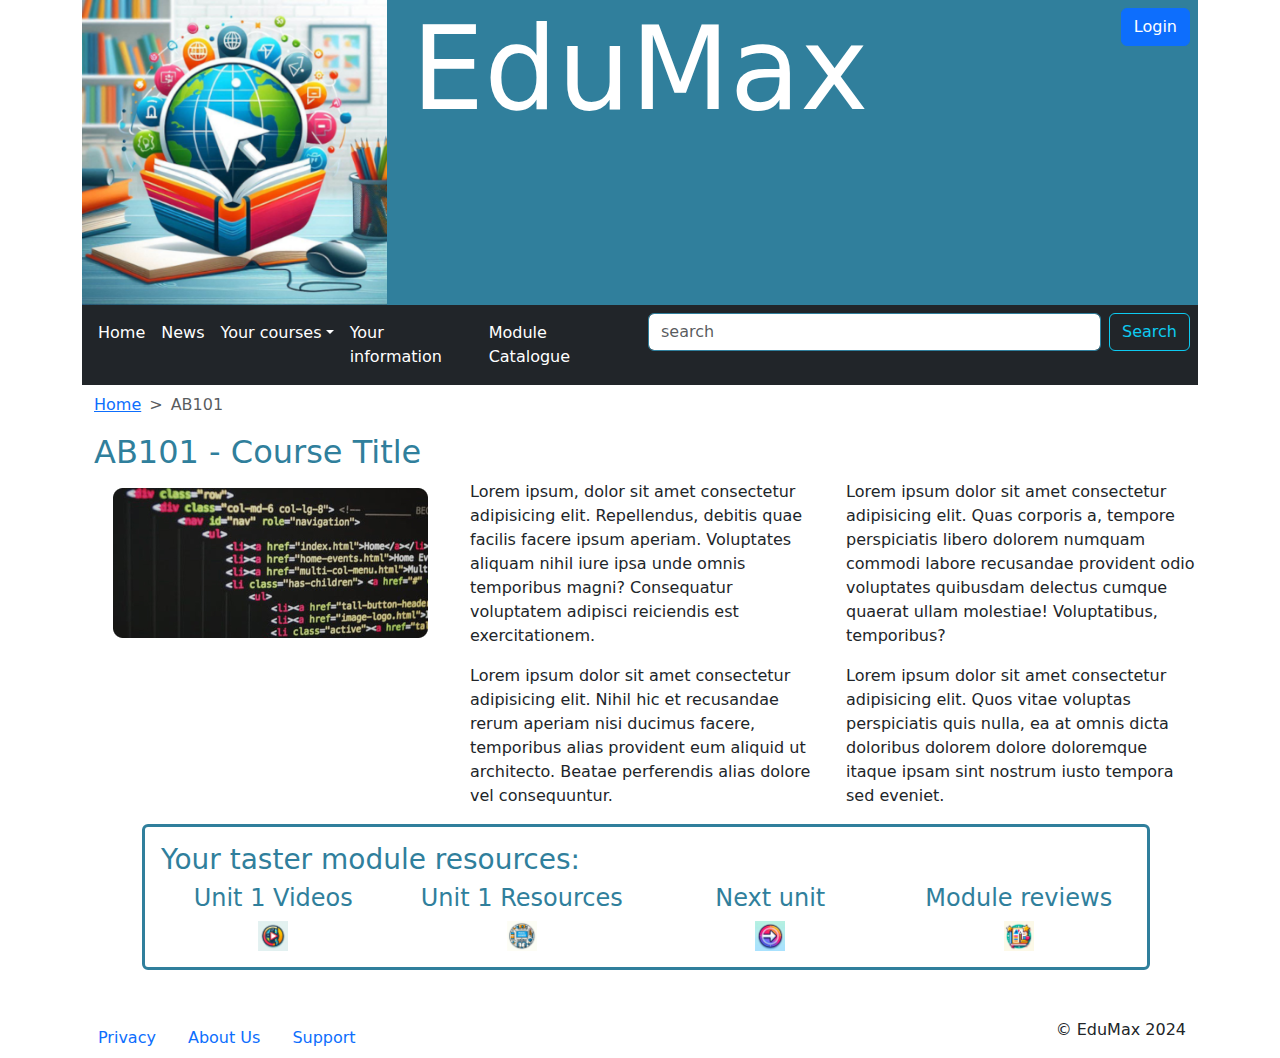
<file: EduMax/index.html>
<!DOCTYPE html>
<html lang="en">
<head>
    <title>EduMax - AB101</title><!-- Edit for each new page created from this template -->
    <meta name="author" content="TM252 Module Team"><!-- TO DO: CHANGE TO YOUR OUCU -->
    <meta name="description" content="An online learning resource by students for students">
    <meta http-equiv="Content-Type" content="text/html; charset=UTF-8">
    <meta name="viewport" content="width=device-width, initial-scale=1.0">
    <link rel="stylesheet" href="../css/bootstrap.min.css"><!-- Bootstrap stylesheet -->
    <link rel="stylesheet" href="../css/custom.css"><!-- Custom stylesheet - linked after Bootstrap so that entries here take precedence and override Bootstrap's style -->
</head>
<body>
    <!-- Fixed-width container. This container's max-width will change at different breakpoints -->
    <div class="container">
        <header class="header">
            <!--header content to go here-->
            <!-- Row 1 -->
            <div class="row">
                <div class="col">
                    <!-- logo -->
                    <img src="../images/EduMax_logo.png" alt="EduMax logo" class="img-fluid">
                </div>
                <div class="col">
                    <!-- site name -->
                    <h1 class="header">EduMax</h1>
                </div>
                <div class="col text-end">
                    <!-- login button -->
                    <a class="btn btn-primary m-2" href="./placeholder.html" role="button">Login</a>
                </div>
            </div>
            <!-- Row 2 -->
            <div class="row g-0 bg-dark">
                <div class="col">
                    <nav class="navbar navbar-expand-lg p-2" data-bs-theme="dark">
                        <button class="navbar-toggler" type="button" data-bs-toggle="collapse" data-bs-target="#navbarNavDropdown" aria-controls="navbarNavDropdown" aria-expanded="false" aria-label="Toggle navigation">
                            <span class="navbar-toggler-icon"></span>
                        </button>
                        <div class="collapse navbar-collapse" id="navbarNavDropdown">
                            <ul class="navbar-nav">
                            <!-- main navigation -->
                                <li class="nav-item">
                                    <a class="nav-link" href="./placeholder.html">Home</a>
                                </li>
                                <li class="nav-item">
                                    <a class="nav-link" href="./placeholder.html">News</a>
                                </li>
                                <li class="nav-item dropdown">
                                    <a class="nav-link dropdown-toggle" href="#" role="button" data-bs-toggle="dropdown" aria-expanded="false">Your courses</a>
                                    <ul class="dropdown-menu">
                                        <li><a class="dropdown-item" href="#">AB101</a></li>
                                    </ul>    
                                </li>
                                <li class="nav-item">
                                    <a class="nav-link" href="./placeholder.html">Your information</a>
                                </li>
                                <li class="nav-item">
                                    <a class="nav-link" href="./placeholder.html">Module Catalogue</a>
                                </li>
                            </ul>
                        </div>
                    </nav>
                </div>
                <div class="col">
                    <!-- search box -->
                    <form class="d-flex p-2" role="search">
                        <input class="form-control me-2" type="search" placeholder="search" aria-label="search">
                        <button class="btn btn-outline-info" type="submit">Search</button>
                    </form>
                </div>
            </div>
        </header>
        <!-- Row 3 -->
        <div class="row mt-2 ms-0">
            <div class="col">
                <nav style="--bs-breadcrumb-divider: '>';" aria-label="breadcrumb">
                    <!-- breadcrumbs -->
                    <ol class="breadcrumb">
                        <li class="breadcrumb-item"><a href="./placeholder.html">Home</a></li>
                        <li class="breadcrumb-item active" aria-current="page">AB101</li>
                    </ol>
                </nav>
            </div>
        </div>
        <main>
            <!-- page-specific content in sections -->
            <!-- Row 4 -->
            <div class="row ms-0">
                <div class="container">
                    <section>
                        <div class="row">
                            <h2>AB101 - Course Title</h2>
                        </div>
                        <div class="row">
                            <div class="col-md-4 mt-2 mb-2 text-center">
                                <img src="../images/ab101.png" class="img-fluid" alt="">
                            </div>
                            <div class="col-md-4">
                                <p>Lorem ipsum, dolor sit amet consectetur adipisicing elit. Repellendus, debitis quae facilis facere ipsum aperiam. Voluptates aliquam nihil iure ipsa unde omnis temporibus magni? Consequatur voluptatem adipisci reiciendis est exercitationem.</p>
                                <p>Lorem ipsum dolor sit amet consectetur adipisicing elit. Nihil hic et recusandae rerum aperiam nisi ducimus facere, temporibus alias provident eum aliquid ut architecto. Beatae perferendis alias dolore vel consequuntur.</p>
                            </div>
                            <div class="col">
                                <p>Lorem ipsum dolor sit amet consectetur adipisicing elit. Quas corporis a, tempore perspiciatis libero dolorem numquam commodi labore recusandae provident odio voluptates quibusdam delectus cumque quaerat ullam molestiae! Voluptatibus, temporibus?</p>
                                <p>Lorem ipsum dolor sit amet consectetur adipisicing elit. Quos vitae voluptas perspiciatis quis nulla, ea at omnis dicta doloribus dolorem dolore doloremque itaque ipsam sint nostrum iusto tempora sed eveniet.</p>
                            </div>
                        </div>
                    </section>
                    <section>
                        <div class="col ms-5 me-5 mb-5 p-3 border border-2 border-info rounded-start rounded-end">
                        <div class="row">
                            <h3>Your taster module resources:</h3>
                        </div>
                        <div class="row text-center">
                            <div class="col">
                                <h4>Unit 1 Videos</h4>
                                <a href="./placeholder.html"><img src="../images/video.png" class="img" alt=""></a>
                            </div>
                            <div class="col">
                                <h4>Unit 1 Resources</h4>
                                <a href="./placeholder.html"><img src="../images/resources.png" class="img" alt=""></a>
                            </div>
                            <div class="col">
                                <h4>Next unit</h4>                                
                                <a href="./placeholder.html"><img src="../images/nextunit.png" class="img" alt=""></a>
                            </div>
                            <div class="col">
                                <h4>Module reviews</h4>
                                <a href="./placeholder.html"><img src="../images/reviews.png" class="img" alt=""></a>
                            </div>
                        </div>
                        </div>
                    </section>
                </div>
            </div>
        </main>
        <footer>
            <!-- Row 5 -->
            <div class="row me-0">
                <div class="col">
                    <nav class="nav">
                        <!-- secondary navigation to go here -->
                        <a class="nav-link" href="./placeholder.html">Privacy</a>
                        <a class="nav-link" href="./placeholder.html">About Us</a>
                        <a class="nav-link" href="./placeholder.html">Support</a>
                    </nav>
                </div>
                <div class="col text-end">
                    <!-- copyright notice -->
                    <p>&copy; EduMax 2024</p>
                </div>
            </div>
        </footer>
    </div>
    <!-- Bootstrap JavaScript -->
    <script src="../js/bootstrap.min.js"></script><!-- Basic -->
    <script src="../js/bootstrap.bundle.min.js"></script><!-- Extras e.g. dropdown menus -->
</body>
</html>
</file>
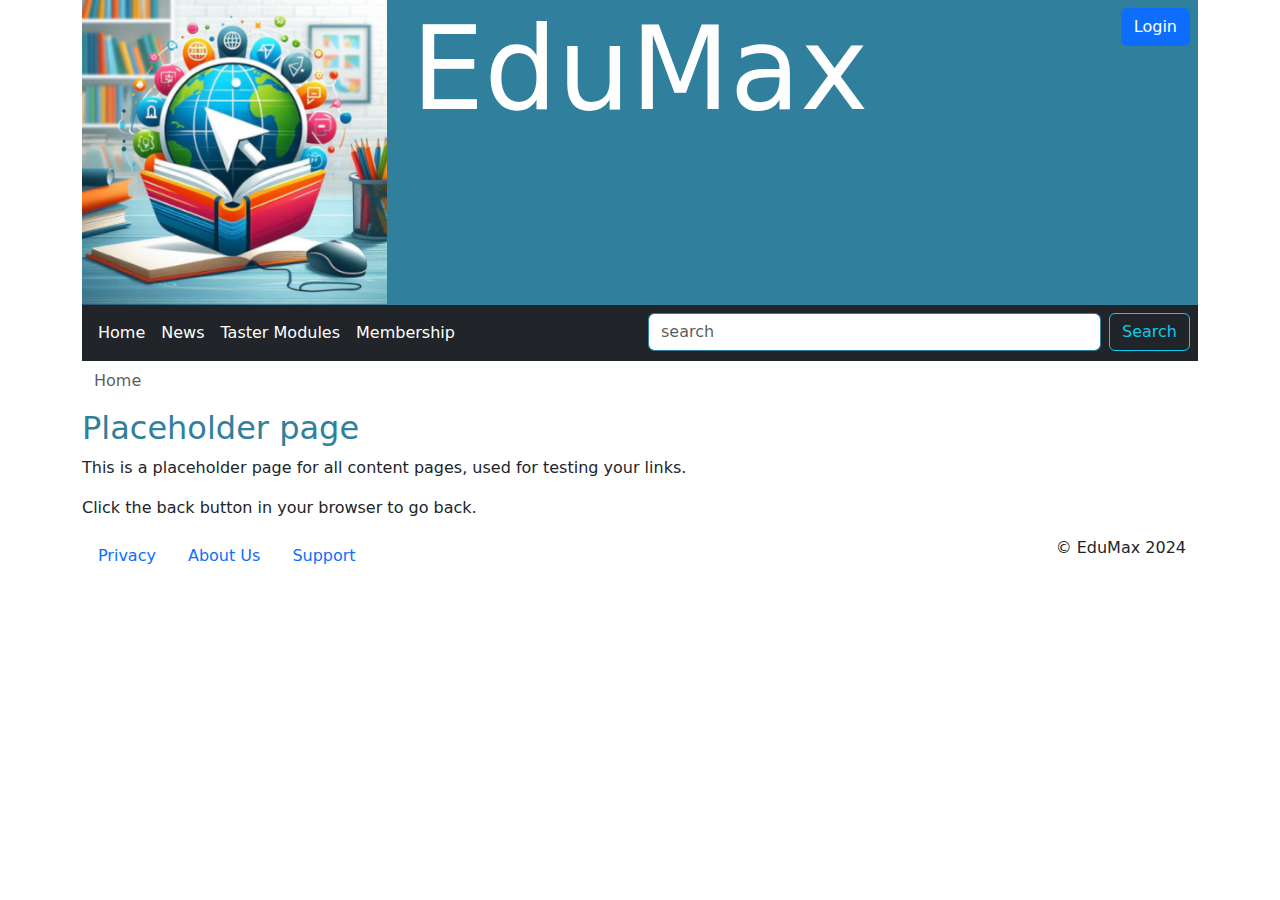
<file: placeholder.html>
<!DOCTYPE html>
<html lang="en">
<head>
    <title>EduMax - template</title><!-- Edit for each new page created from this template -->
    <meta name="author" content="TM252 Module Team">
    <meta name="description" content="An online learning resource by students for students">
    <meta http-equiv="Content-Type" content="text/html; charset=UTF-8">
    <meta name="viewport" content="width=device-width, initial-scale=1.0">
    <link rel="stylesheet" href="../css/bootstrap.min.css"><!-- Bootstrap stylesheet -->
    <link rel="stylesheet" href="../css/custom.css"><!-- Custom stylesheet - linked after Bootstrap so that entries here take precedence and override Bootstrap's style -->
</head>
<body>
    <!-- Fixed-width container. This container's max-width will change at different breakpoints -->
    <div class="container">
        <header class="header">
            <!--header content to go here-->
            <!-- Row 1 -->
            <div class="row">
                <div class="col">
                    <!-- logo -->
                    <img src="../images/EduMax_logo.png" alt="EduMax logo" class="img-fluid">
                </div>
                <div class="col">
                    <!-- site name -->
                    <h1 class="header">EduMax</h1>
                </div>
                <div class="col text-end">
                    <!-- login button -->
                    <a class="btn btn-primary m-2" href="./registration.html" role="button">Login</a>
                </div>
            </div>
            <!-- Row 2 -->
            <div class="row g-0 bg-dark">
                <div class="col">
                    <nav class="navbar navbar-expand-lg p-2" data-bs-theme="dark">
                        <button class="navbar-toggler" type="button" data-bs-toggle="collapse" data-bs-target="#navbarNav" aria-controls="navbarNav" aria-expanded="false" aria-label="Toggle navigation">
                            <span class="navbar-toggler-icon"></span>
                        </button>
                        <div class="collapse navbar-collapse" id="navbarNav">
                            <div class="navbar-nav">
                            <!-- primary navigation -->
                                <a class="nav-link" href="../index.html">Home</a>
                                <a class="nav-link" href="./placeholder.html">News</a>
                                <a class="nav-link" href="./placeholder.html">Taster Modules</a>
                                <a class="nav-link" href="./placeholder.html">Membership</a>
                            </div>
                        </div>
                    </nav>
                </div>
                <div class="col">
                    <!-- search box -->
                    <form class="d-flex p-2" role="search">
                        <input class="form-control me-2" type="search" placeholder="search" aria-label="search">
                        <button class="btn btn-outline-info" type="submit">Search</button>
                    </form>
                </div>
            </div>
        </header>
        <!-- Row 3 -->
        <div class="row mt-2 ms-0">
            <div class="col">
                <nav style="--bs-breadcrumb-divider: '>';" aria-label="breadcrumb">
                    <!-- breadcrumbs -->
                    <ol class="breadcrumb">
                        <li class="breadcrumb-item active" aria-current="page">Home</li>
                    </ol>
                </nav>
            </div>
        </div>
		<!-- page-specific content in sections -->
        <main>
            <!-- Row 4 -->
            <div class="row">
                <div class="container col">
                    <section>
						<h2>Placeholder page</h2>
                        <p>This is a placeholder page for all content pages, used for testing your links.</p>
                        <p>Click the back button in your browser to go back.</p>
                    </section>
                </div>
            </div>
        </main>
        <footer>
            <!-- Row 5 -->
            <div class="row me-0">
                <div class="col">
                    <nav class="nav">
                        <!-- secondary navigation to go here -->
                        <a class="nav-link" href="./placeholder.html">Privacy</a>
                        <a class="nav-link" href="./placeholder.html">About Us</a>
                        <a class="nav-link" href="./placeholder.html">Support</a>
                    </nav>
                </div>
                <div class="col text-end">
                    <!-- copyright notice -->
                    <p>&copy; EduMax 2024</p>
                </div>
            </div>
        </footer>
    </div>
    <script src="../js/bootstrap.min.js"></script><!-- Bootstrap JavaScript -->
</body>
</html>
</file>
<file: css/custom.css>
/* 

Title: custom.css 
Description: TMA01 - aba101 website mitigations changes to comply with WCAG 2.2 1.4.3 and 2.4.7 standards.
Author: Paul Sanz - E5066358
Module : TM252-25B 
Date: 16th April 2025

 */

:root {
    --primary-text: #FFFFFF;
    --primary-bg: #307F9C; 
    --focus-color: #ffc107; /* yellow */
    --focus-thickness: 3px;
    --focus-offset: 2px;
    --header-text: #307F9C; /* conrast improvement */
    --bs-border-color: #307F9C;
}

.header {
    background-color: var(--primary-bg);
    color: var(--primary-text);
}

h1.header {
    font-size: 9vw;
}

form.register {
    border: 1px solid var(--primary-bg); /* Consistent color */
    background-color: lightgrey;
    border-radius: 15px;
    padding: 15px;
}

.img {
    width: 30px;
    height: 30px;
}

.img:hover {
    width: 125px;
    height: 125px;
}

/* WCAG 2.2 1.4.3 conrast improvement  */

h2, h3, h4 {
   color: var(--header-text) 
}

.navbar-nav .nav-link {
    color: var(--primary-text); /*force nav link text color = white over lightgray for increased contrast with BG*/
    
}

/* Improved Focus Indicator (WCAG 2.2 2.4.7) */
:focus-visible {
    outline: var(--focus-thickness) solid var(--focus-color) !important;
    outline-offset: var(--focus-offset) !important;
    box-shadow: 0 0 0 var(--focus-thickness) #ffffff,
                0 0 0 calc(var(--focus-thickness) * 2) var(--focus-color);
    border-radius: 5px;
    clip-path: none !important;
    overflow: visible !important;
}

.img-link {
    display: inline-block;
}

.img-link:focus-visible .img,
.img-link:hover .img {
    transform: scale(1.25);
    outline: 2px solid var(--focus-color); /* Focus style for images */
    border: 2px solid transparent;
}

.img {
    transition: all 0.2s ease-in-out;
}

.border{ /* apply boarder widthg and colouring for consistency */
  border-width: 3px !important;
  border-color: var(--bs-border-color)!important;

/* Template do not use 
.header {
    background-color: #3c9fc3;
    color: white;
}

h1.header {
    font-size: 9vw;
}

h2, h3, h4 {
    color: #7bd5d5;
}

form.register {
    border: 1px solid #3c9fc3;
    background-color: lightgrey;
    border-radius: 15px;
    padding: 15px;
}

.img {
    width: 30px;
    height: 30px;
}

.img:hover {
    width: 125px;
    height: 125px;
}
*/
</file>
